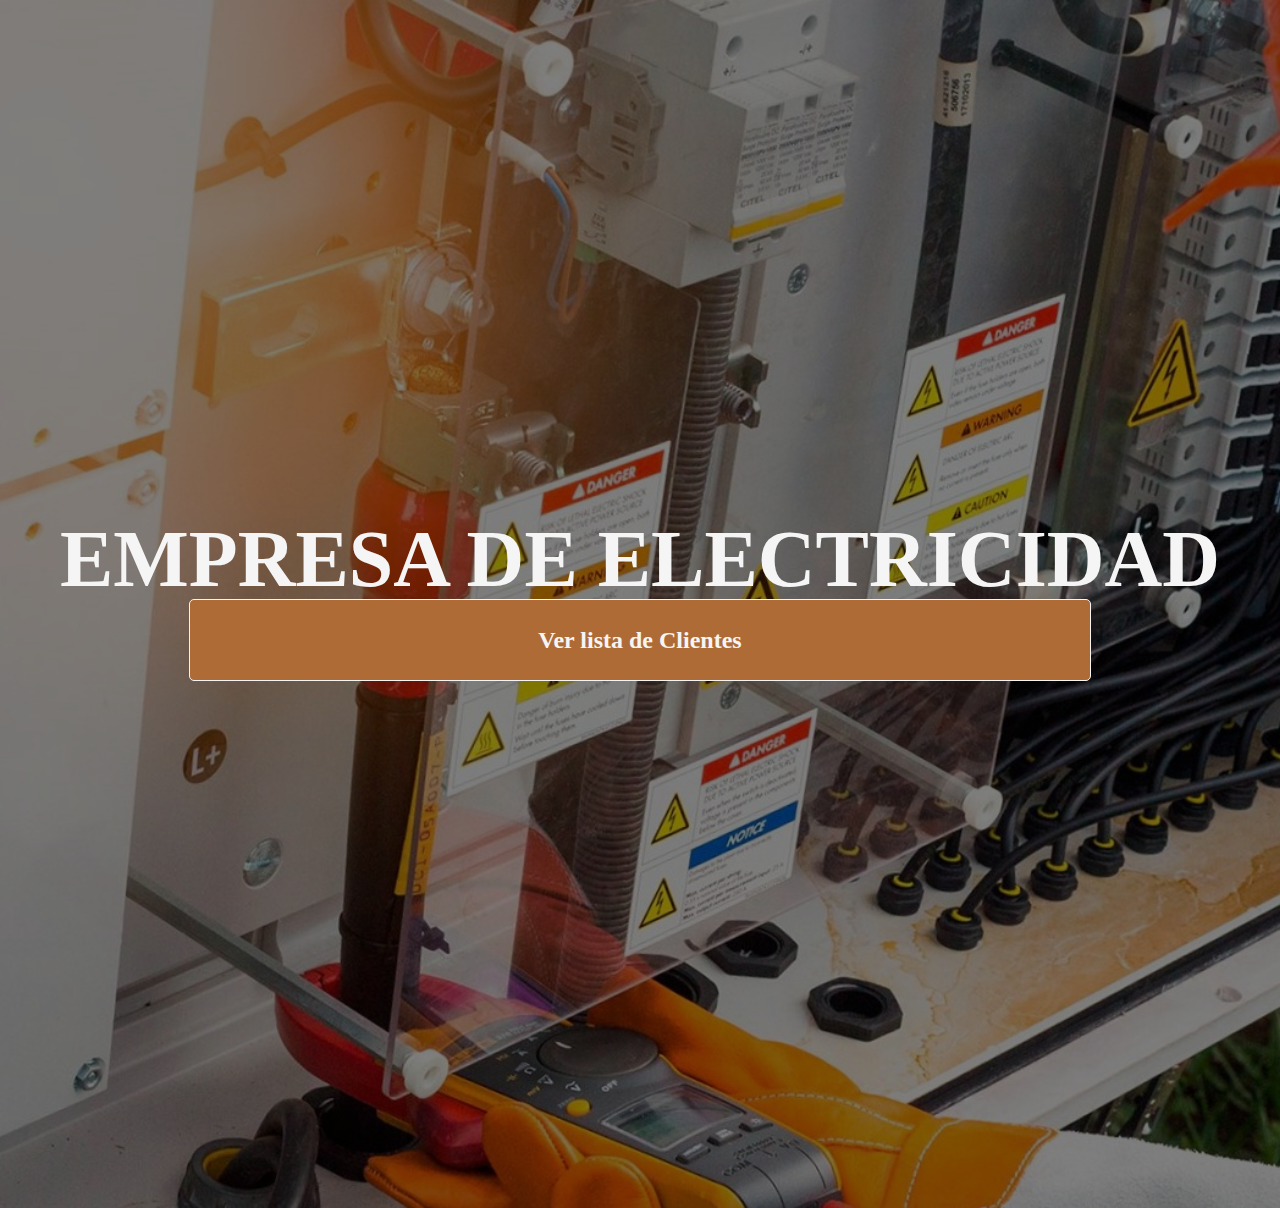
<file: index.html>
<!DOCTYPE html>
<html lang="en">

<head>
    <meta charset="UTF-8">
    <meta name="viewport" content="width=device-width, initial-scale=1.0">


    <title>Proyecto Final</title>

    <link rel="stylesheet" href="css/style.css">
</head>

<body id="contenedor-index">

    <div id="titulo-index">
        <h1>EMPRESA DE ELECTRICIDAD</h1>
    </div>

    
    <section class="contenedor-principal"></section>


    <div id="contenedor-link-i">
        <div id="link-index">
            <h2><a href="./clientesEmpresa/clientes.html">Ver lista de Clientes</a></h2>
        </div>
    </div>


</body>

</html>
</file>
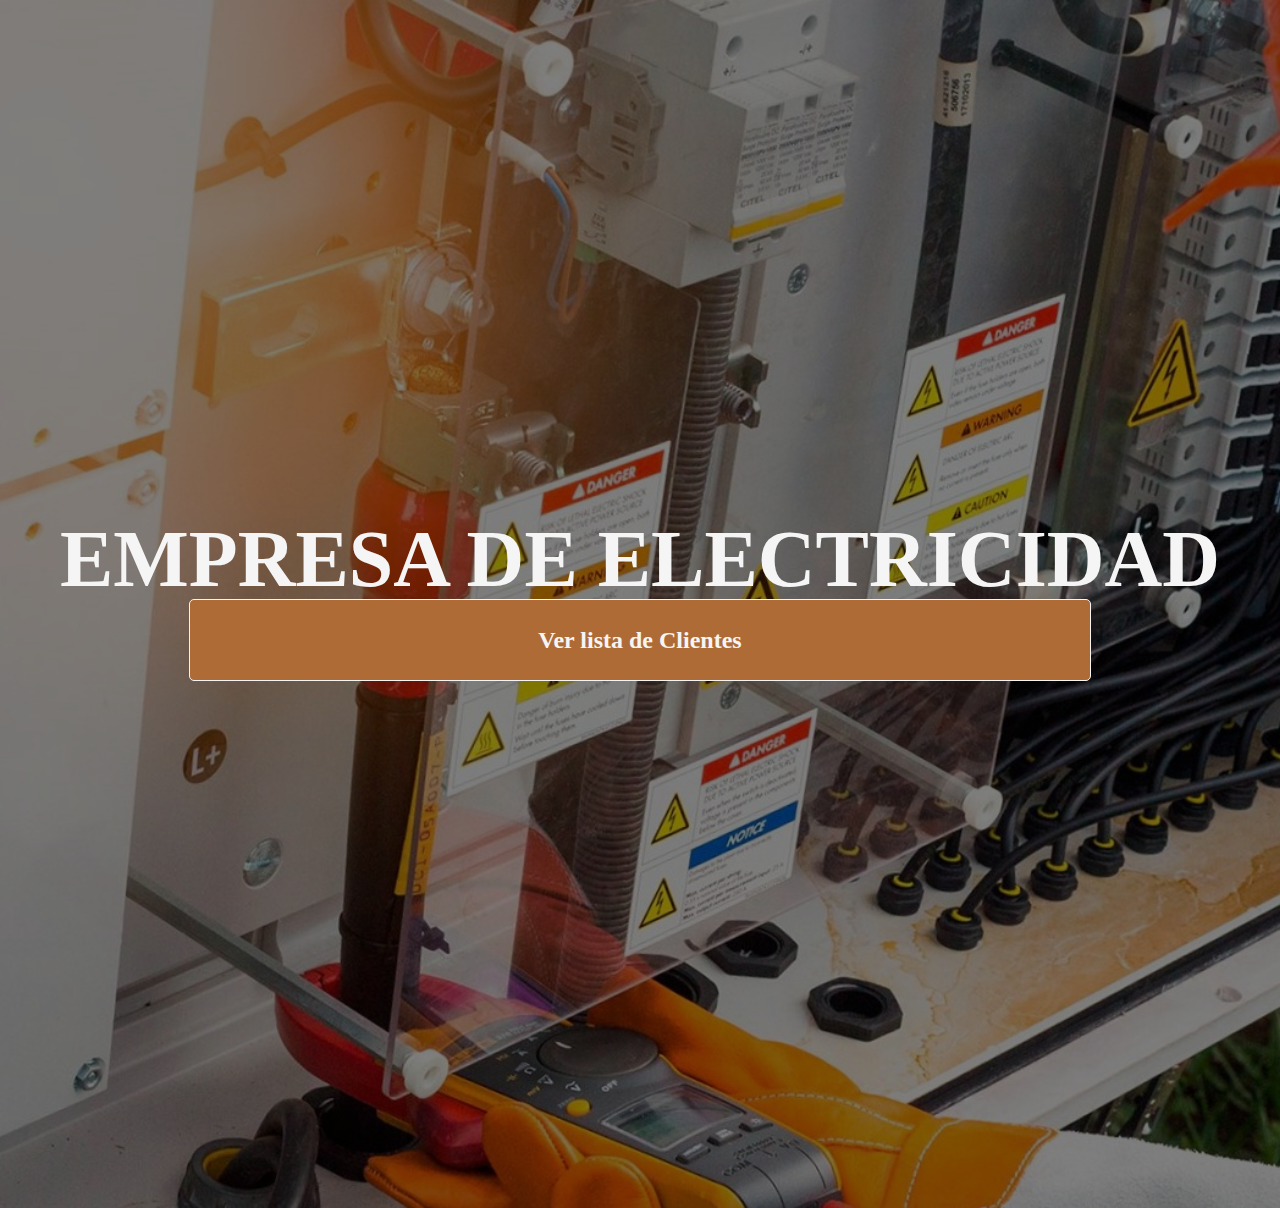
<file: clientesEmpresa/index.html>
<!DOCTYPE html>
<html lang="en">

<head>
    <meta charset="UTF-8">
    <meta name="viewport" content="width=device-width, initial-scale=1.0">


    <title>Proyecto Final</title>

    <link rel="stylesheet" href="../css/style.css">
</head>

<body id="contenedor-index">

    <div id="titulo-index">
        <h1>EMPRESA DE ELECTRICIDAD</h1>
    </div>

    
    <section class="contenedor-principal"></section>


    <div id="contenedor-link-i">
        <div id="link-index">
            <h2><a href="./clientesEmpresa/clientes.html">Ver lista de Clientes</a></h2>
        </div>
    </div>


</body>

</html>
</file>
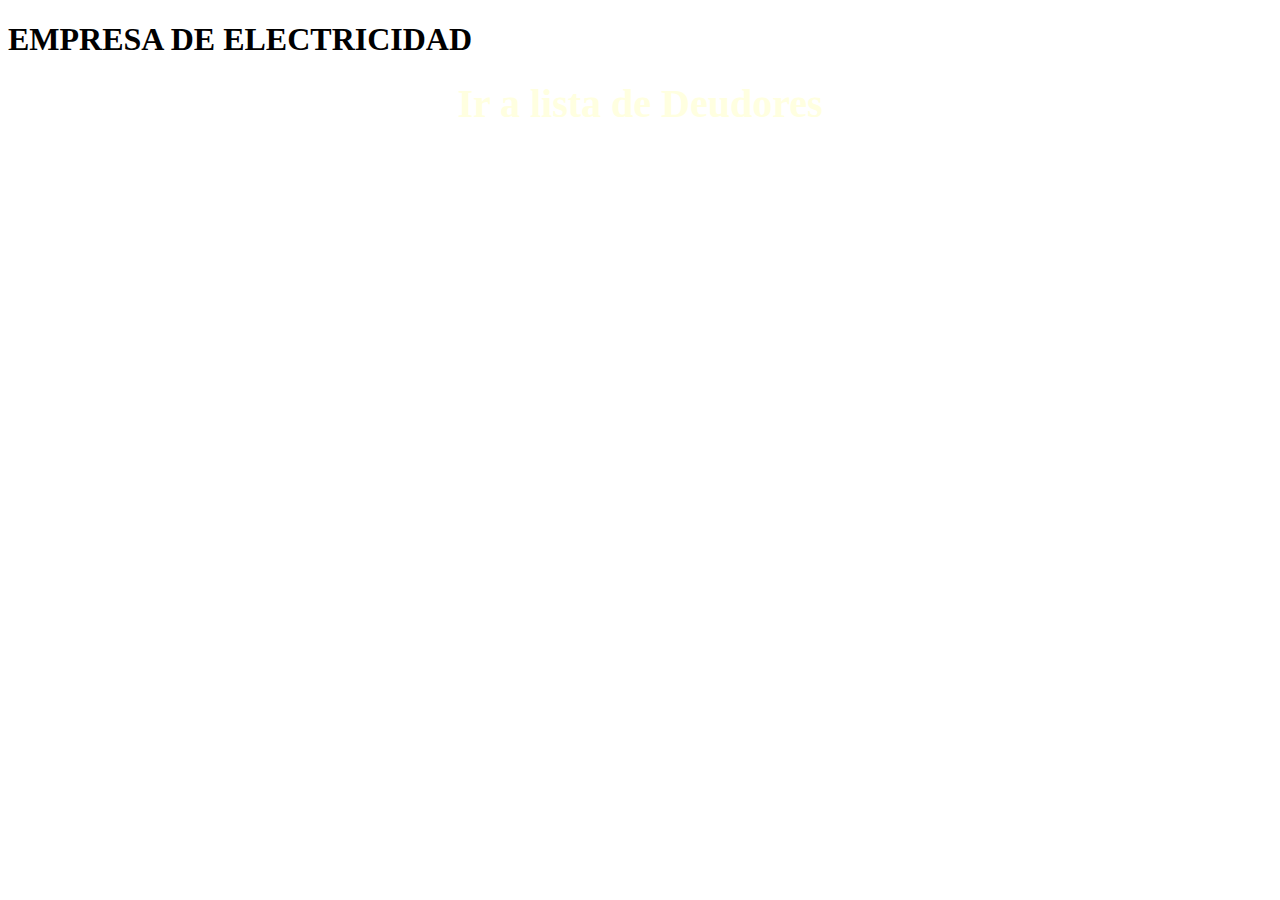
<file: deudoresEmpresa/deudores.html>
<!DOCTYPE html>
<html lang="en">

<head>
    <meta charset="UTF-8">
    <meta name="viewport" content="width=device-width, initial-scale=1.0">

 
    <title>Semana 4</title>

    <link rel="stylesheet" href="../css/style.css">
</head>

<body>
    <section class="contenedor-principal">
        
        <h1>EMPRESA DE ELECTRICIDAD</h1>

        <h2><a href="listaDeudores.html">Ir a lista de Deudores</a></h2>
    </section>
   
    
</body>

</html>
</file>
<file: css/style.css>
/********** Index *************/


#contenedor-index {
    background-image: linear-gradient(rgba(0, 0, 0, 0.5), rgba(0, 0, 0, 0.5)),
        url(../multimedia/empresas-de-electricidad-baratas-en-Valencia-casco.jpg);
    background-size: cover;
    opacity: 1;
    display: flex;
    flex-direction: column;
    justify-content: center;
    align-items: center;
    height: 1200px;
    margin-top: 0;
}

#titulo-index{
    width: 1200px;
    height: 80px;
    display: flex;
    justify-content: center;
    align-items: center;
    
}
#titulo-index h1{
    color: whitesmoke;
    text-transform: uppercase;
    font-size: 80px;
}

.contenedor-principal a {
    color: lightyellow;
    font-weight: 800;
    font-size: 40px;
    display: flex;
    justify-content: center;
    text-decoration: none;
}
#contenedor-link-i{
    width: 900px;
    height: 80px;
    display: flex;
    justify-content: center;
    background-color: #af6b36;
    align-items: center;
    border: 1px solid whitesmoke;
    border-radius: 5px;
}
#contenedor-link-i h2 a{
    color: whitesmoke;
    text-decoration: none;
}
#contenedor-link-i:hover{
    cursor: pointer;
}
/************** CLIENTES *************/

#contenedor-clientes {
    background-image: linear-gradient(rgba(0, 0, 0, 0.75), rgba(0, 0, 0, 0.75)),
        url(../multimedia/empresas-de-electricidad-baratas-en-Valencia-casco.jpg);
    background-size: cover;
    opacity: 1;
    display: flex;
    flex-direction: column;
    justify-content: center;
    align-items: center;
    height: 100%;
    margin-top: 0;
}

#clientes-container {
    display: flex;
    flex-direction: column;
    justify-content: flex-start;

}

#clientes-container div {
    width: 900px;
    height: 80px;
    display: flex;
    justify-content: center;
    align-items: center;
    border: 1px solid whitesmoke;
    border-radius: 5px;
}

#clientes-container div h3 {
    display: flex;
    color: whitesmoke;
}

#clientes-container div button {
    width: 100%;
    height: 100%;
    justify-content: center;
    align-items: center;
    display: flex;
    color: black;
    border-radius: 5px;
}

#clientes-container div button:hover {
    background-color: #af6b36;
    cursor: pointer;
    color: whitesmoke;
    font-weight: 700;
}

#clientes-container div h2 {
    display: flex;
    color: whitesmoke;
}

#clientes-container #uno:hover {
    background-color: #af6b36;
    color: whitesmoke;
    font-weight: 700;
}
#titulo-cliente{
    width: 900px;
    height: 80px;
    display: flex;
    justify-content: center;
    align-items: center;
    border: 1px solid whitesmoke;
    border-radius: 5px;
    margin-top: 10px;
}
#titulo-cliente h2{
 color: whitesmoke;
 text-transform: uppercase;
}
#contenedor-link{
    width: 900px;
    height: 80px;
    display: flex;
    justify-content: center;
    align-items: center;
    border: 1px solid whitesmoke;
    border-radius: 5px;
}
.link-cliente {
    display: flex;
    justify-content: center;
    align-items: center;
    border: 1px solid whitesmoke;
    width: 900px;
    height: 80px;
}
.link-cliente h2 {
    color: whitesmoke;
    text-decoration: none;
}
.link-cliente h2 a{
    color: whitesmoke;
    text-decoration: none;
}
.link-cliente:hover{
    background-color: #af6b36;
    text-decoration: none;
}

/********** DEUDORES ************/

#contenedor-deudores {
    background-image: linear-gradient(rgba(0, 0, 0, 0.75), rgba(0, 0, 0, 0.75)),
        url(../multimedia/empresas-de-electricidad-baratas-en-Valencia-casco.jpg);
    background-size: cover;
    opacity: 1;
    display: flex;
    flex-direction: column;
    justify-content: center;
    align-items: center;
    height: 1200px;
    margin-top: 0;
    padding-top: 30px;
}
#deudores-contenedor{
    display: flex;
    flex-direction: column;
    justify-content: flex-start;
}
#deudores-contenedor div {
    width: 900px;
    height: 80px;
    display: flex;
    justify-content: center;
    align-items: center;
    border: 1px solid whitesmoke;
    border-radius: 5px;
}

#deudores-contenedor div h3 {
    display: flex;
    color: whitesmoke;
}

#deudores-contenedor div button {
    width: 100%;
    height: 100%;
    justify-content: center;
    align-items: center;
    display: flex;
    color: black;
    border-radius: 5px;
}

#deudores-contenedor div button:hover {
    background-color: #af6b36;
    cursor: pointer;
    color: whitesmoke;
    font-weight: 700;
}
#titulo-deudores{
    width: 900px;
    height: 80px;
    display: flex;
    justify-content: center;
    align-items: center;
    border: 1px solid whitesmoke;
    border-radius: 5px;
    margin-top: 10px;
}
#titulo-deudores h2{
    color: whitesmoke;
    text-transform: uppercase;
}
#deudores-contenedor div h2 {
    display: flex;
    color: whitesmoke;
}
#deudores-contenedor #dos:hover {
    background-color: #af6b36;
}
#contenedor-link-d{
    width: 900px;
    height: 80px;
    display: flex;
    justify-content: center;
    align-items: center;
    border: 1px solid whitesmoke;
    border-radius: 5px;
}
#contenedor-link-d h2 a{
    color: whitesmoke;
    text-decoration: none;
}
#contenedor-link-d:hover{
    background-color: #af6b36;
    cursor: pointer;
}

/*********** NUEVOS CLIENTES ***************/


#contenedor-clientesNuevos {
    background-image: linear-gradient(rgba(0, 0, 0, 0.75), rgba(0, 0, 0, 0.75)),
        url(../multimedia/empresas-de-electricidad-baratas-en-Valencia-casco.jpg);
    background-size: cover;
    background-repeat: no-repeat;
    opacity: 1;
    display: flex;
    flex-direction: column;
    justify-content: center;
    align-items: center;
    height: 100%;
    margin-top: 0;
    padding-top: 30px;
}
#nuevosClientes-container{
    display: flex;
    flex-direction: column;
    justify-content: flex-start;
}
#nuevosClientes-container div {
    width: 900px;
    height: 80px;
    display: flex;
    justify-content: center;
    align-items: center;
    border: 1px solid whitesmoke;
    border-radius: 5px;
}
#nuevosClientes-container div h2 {
    display: flex;
    color: whitesmoke;
}
#titulo-nuevosClientes{
    width: 900px;
    height: 80px;
    display: flex;
    justify-content: center;
    align-items: center;
    border: 1px solid whitesmoke;
    border-radius: 5px;
    margin-top: 10px;
}
#titulo-nuevosClientes h1{
    color: whitesmoke;
    text-transform: uppercase;
}
#tres:hover{
    background-color: #af6b36;
}
#contenedor-link-nc{
    width: 900px;
    height: 80px;
    display: flex;
    justify-content: center;
    align-items: center;
    border: 1px solid whitesmoke;
    border-radius: 5px;
}
#contenedor-link-nc h2 a{
    color: whitesmoke;
    text-decoration: none;
}
#contenedor-link-nc:hover{
    background-color: #af6b36;
    cursor: pointer;
}
</file>
